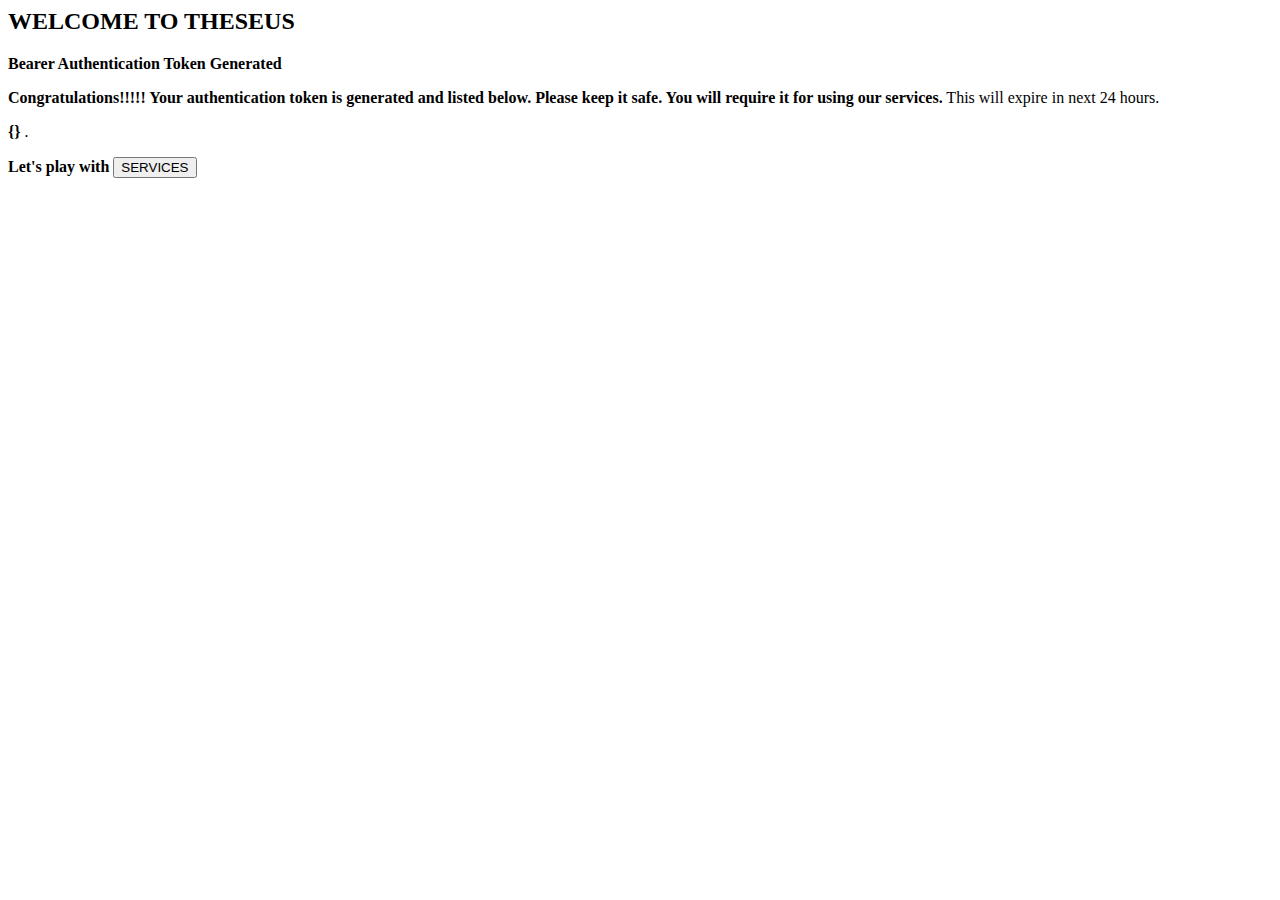
<file: index.html>
</head>
<body>

<h2>WELCOME TO THESEUS </h2>
<div class="danger">
  <p><strong>Bearer Authentication Token Generated</strong> </p>
</div>

<div class="success">
  <p><strong>Congratulations!!!!! Your authentication token is generated and listed below. Please keep it safe. You will require it for using our services.</strong> This will expire in next 24 hours.</p>
</div>

<div class="info">
  <p><strong>{} </strong> .</p>
</div>

<div class="warning">
  <p><strong><form action="http://{}/services" method="get"> Let's play with  <input type="submit" value="SERVICES"></form></strong> 
</p>
</div>

</body>
</html>
</file>
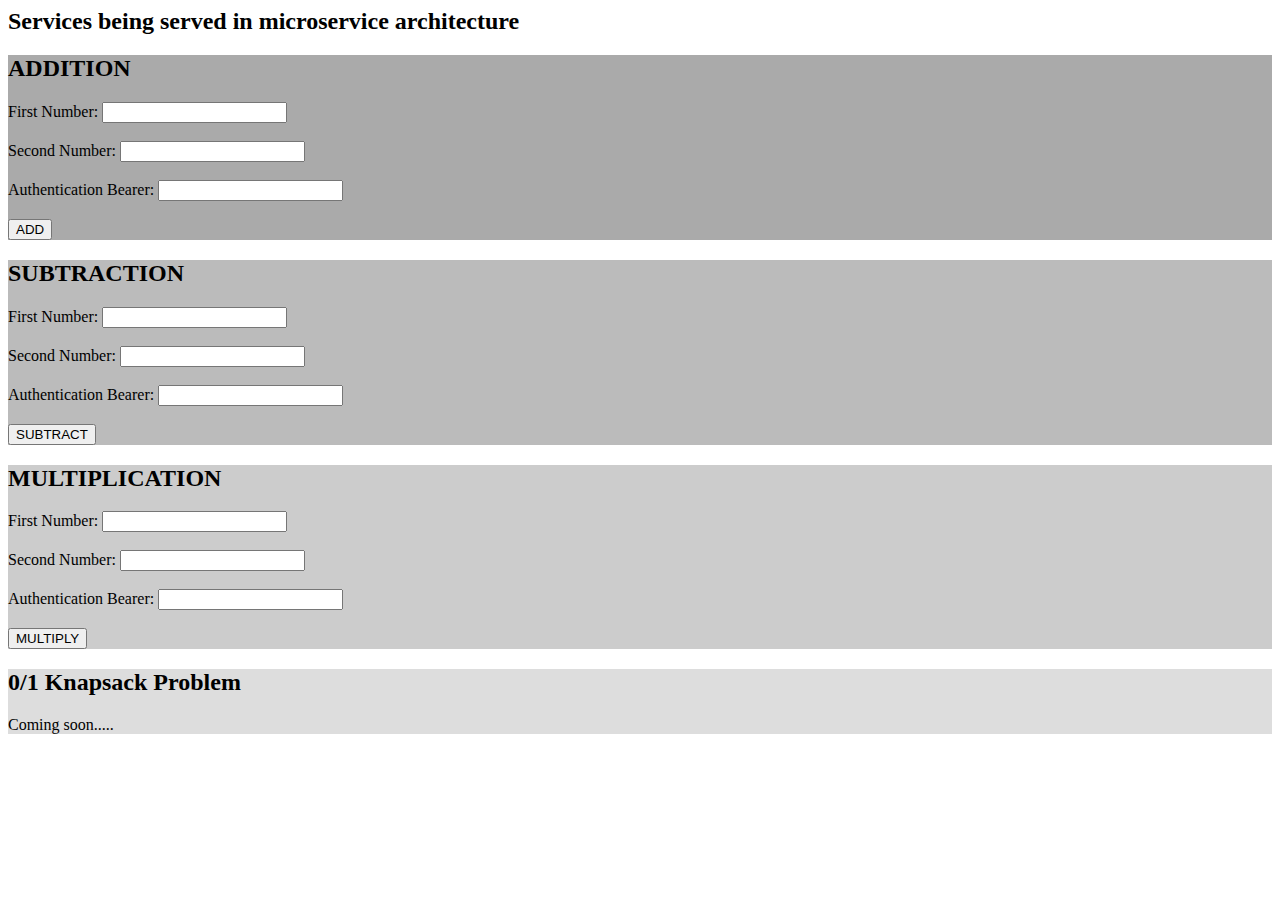
<file: main.html>
</head>
<body>

<h2>Services being served in microservice architecture</h2>

<div class="row">
  <div class="column" style="background-color:#aaa;">

<h2>ADDITION</h2>
 <form action="http://{}/addition" method="get">
  <label for="fname">First Number:</label>
  <input type="text" id="fname" name="fnum"><br><br>
  <label for="lname">Second Number:</label>
  <input type="text" id="lname" name="lnum"><br><br>
  <label for="lname">Authentication Bearer:</label>
  <input type="text" id="lname" name="bearer"><br><br>
  <input type="submit" value="ADD">

</form>
  </div>
  <div class="column" style="background-color:#bbb;">
<h2>SUBTRACTION</h2>
 <form action="http://{}/subtraction" method="get">
  <label for="fname">First Number:</label>
  <input type="text" id="fname" name="fnum"><br><br>
  <label for="lname">Second Number:</label>
  <input type="text" id="lname" name="lnum"><br><br>
  <label for="lname">Authentication Bearer:</label>
  <input type="text" id="lname" name="bearer"><br><br>
  <input type="submit" value="SUBTRACT">

</form> 
  </div>
  <div class="column" style="background-color:#ccc;">
<h2>MULTIPLICATION</h2>
 <form action="http://{}/multiplication" method="get">
  <label for="fname">First Number:</label>
  <input type="text" id="fname" name="fnum"><br><br>
  <label for="lname">Second Number:</label>
  <input type="text" id="lname" name="lnum"><br><br>
  <label for="lname">Authentication Bearer:</label>
  <input type="text" id="lname" name="bearer"><br><br>
  <input type="submit" value="MULTIPLY">

</form>
  </div>
  <div class="column" style="background-color:#ddd;">
    <h2>0/1 Knapsack Problem</h2>
    <p>Coming soon.....</p>
  </div>
</div>

</body>
</html>
</file>
